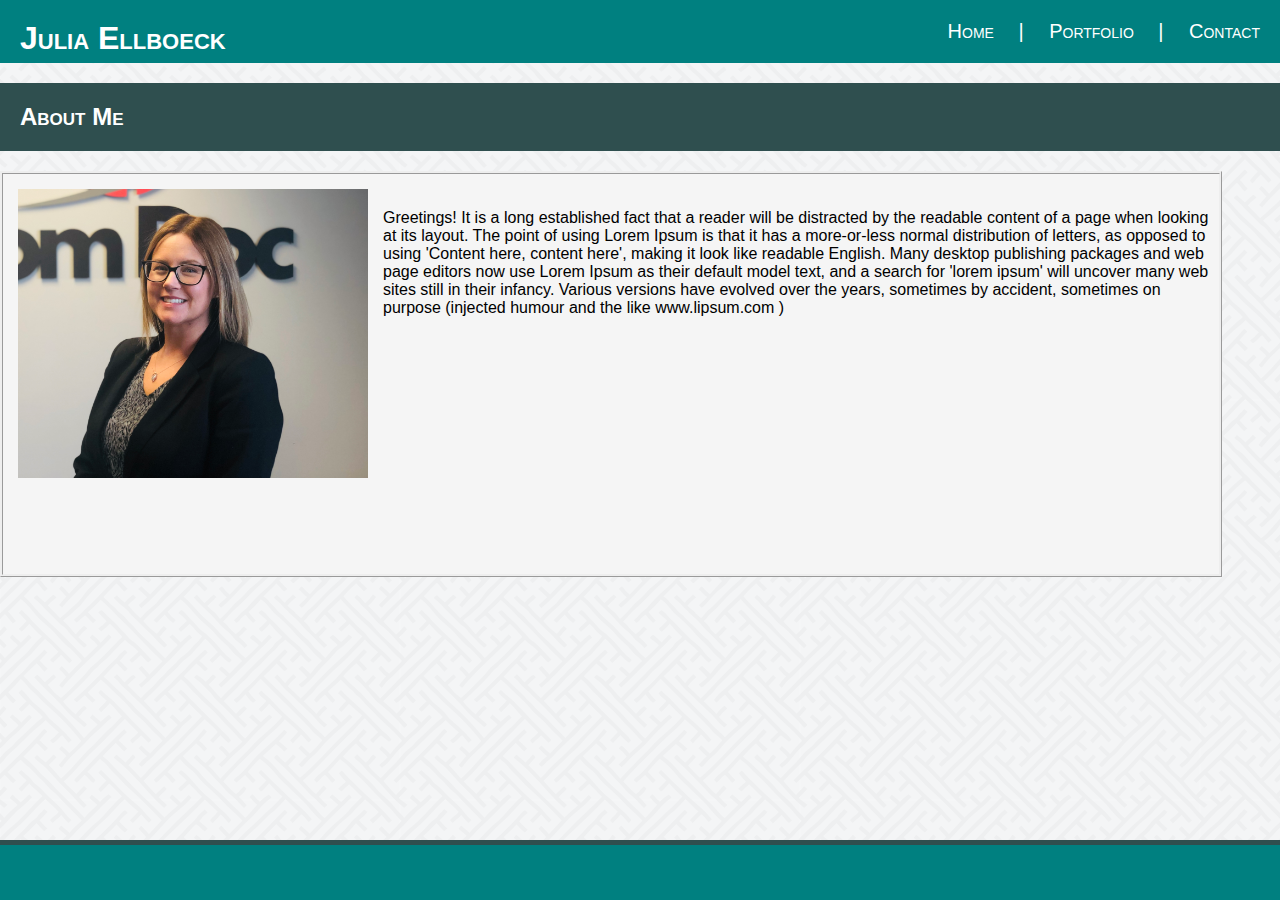
<file: index.html>
<!DOCTYPE html>
<html lang="en-us">

<head>
  <meta charset="UTF-8">
  <title>Julia Ellboeck Bio</title>

</head>

<body>

  <header>
    <h1 id="name">Julia Ellboeck</h1>

    <nav>
      <ul class="main_nav">

        <li><a href="index.html">Home</a></li>
        <li><a href="portfolio.html">Portfolio </a> </li>
        <li><a href="contact.html">Contact </a> </li>

      </ul>
    </nav>

  </header>

  <div>

    <section>

      <h2 class="about_me">About Me</h2>
    
    </section>

    <div id="bio">

      <section><img id="main_pic" src="Assets/Images/JE_Pic.jpg" alt="Picture of Julia" /></section>
      <section><p class="main_bio">Greetings! It is a long established fact that a reader will be distracted by the readable content of a page when looking at its layout. The point of using Lorem Ipsum is that it has a more-or-less normal distribution of letters, as opposed to using 'Content here, content here', making it look like readable English. Many desktop publishing packages and web page editors now use Lorem Ipsum as their default model text, and a search for 'lorem ipsum' will uncover many web sites still in their infancy. Various versions have evolved over the years, sometimes by accident, sometimes on purpose (injected humour and the like www.lipsum.com )</p> </section>
      <section><p class="main_bio"></p></section>  
    </div>


    <footer></footer>


  <link rel="stylesheet" type="text/css" href="Assets/CSS/style.css">

</body>

</html>
</file>
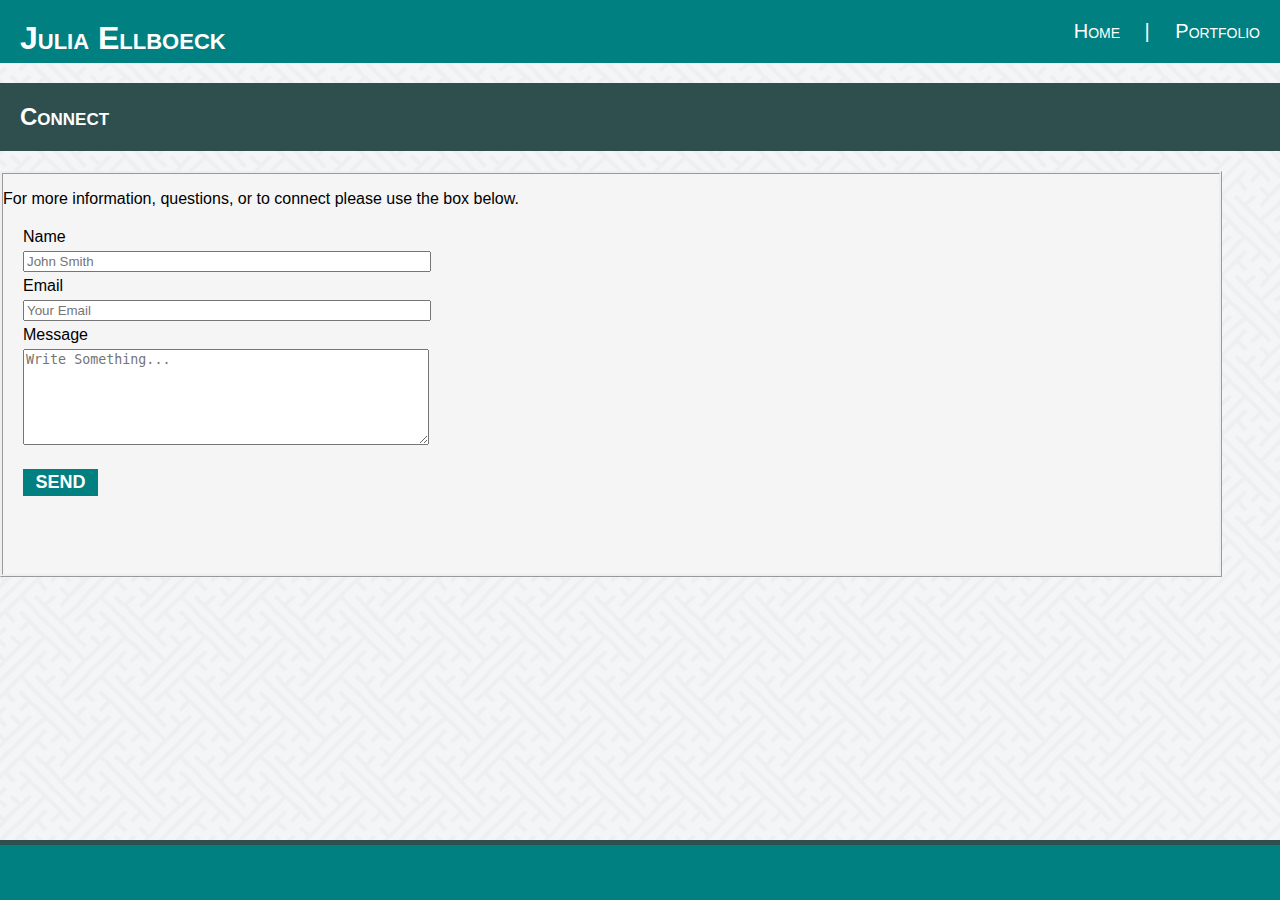
<file: contact.html>
<!DOCTYPE html>
<html lang="en-us">

<head>
 <meta charset="UTF-8">
 <title>Julia Ellboeck Portfolio</title>
</head>

<body>
    <header>
        <h1 id="name">Julia Ellboeck</h1>
    
        <nav>
          <ul class="main_nav">
    
            <li><a href="index.html">Home</a></li>
            <li><a href="portfolio.html">Portfolio </a> </li>
    
          </ul>
        </nav>
    
      </header>

 
      <section>

          <h2 class="about_me">Connect</h2>
        
        </section>
     

    <div class="contact">
        <p>For more information, questions, or to connect please use the box below. </p> 

      <form id="contact_form" >
        <label for="name">Name</label>
        <br>
        <input name="name" type="text" class="form-control" placeholder="John Smith " required>
        <br>
        <label for="email">Email</label>
        <br>
        <input name="email" type="text" class="form-control" placeholder="Your Email " required>
        <br>
        <label for="messge">Message</label>
        <br>
        <textarea name="message" class="form-control" placeholder="Write Something..." rows="6" required></textarea>
        <br>
        <input type= "submit" class="form-control submit" value="SEND" >
        
      </form>




    </div>    



    <div><footer></footer></div>

      <link rel="stylesheet" type="text/css" href="Assets/CSS/style.css">

</body>

</html>
</file>
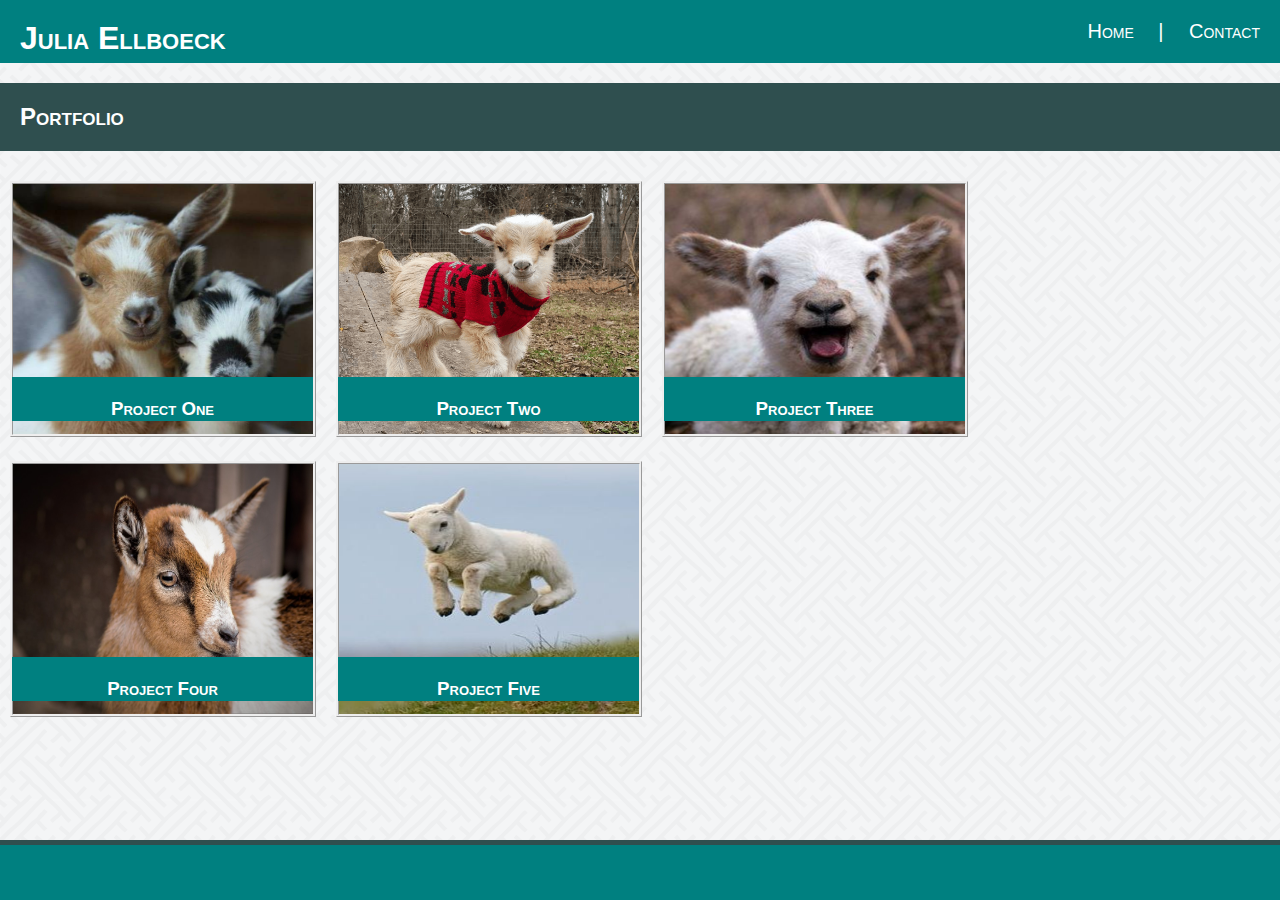
<file: portfolio.html>
<!DOCTYPE html>
<html lang="en-us">

<head>
 <meta charset="UTF-8">
 <title>Julia Ellboeck Portfolio</title>
</head>

<body>
    <header>
        <h1 id="name">Julia Ellboeck</h1>
    
        <nav>
          <ul class="main_nav">
    
            <li><a href="index.html">Home</a></li>
            <li><a href="contact.html">Contact </a> </li>
    
          </ul>
        </nav>
    
      </header>

      
    <section>

        <h2 class="about_me">Portfolio</h2>
      
      </section>

    <section> 

      <div class="container">
          <img class="portfolio_img" src="Assets/Images/cute-goats-1125.jpg" alt="Project One">
          <div class="text-block">
            <h3>Project One</h3>
          </div>
      </div>

      <div class="container">
          <img class="portfolio_img" src="Assets/Images/Baby-Goat-In-A-Christmas-Sweater-Too-Cute-VIDEO.png"  alt="Project Two">
          <div class="text-block">
            <h3>Project Two</h3>
          </div>
      </div>

      <div class="container">
          <img class="portfolio_img" src="Assets/Images/Goats.jpeg"  alt="Project Three">
          <div class="text-block">
            <h3>Project Three</h3>
          </div>
      </div>

      <div class="container">
          <img class="portfolio_img" src="Assets/Images/baby-goats-3545054_960_720.jpg"  alt="Project Four">
          <div class="text-block">
            <h3>Project Four</h3>
          </div>
      </div>

      <div class="container">
          <img class="portfolio_img" src="Assets/Images/f65466daa84e4b3ea157bc88a260d472.jpg"  alt="Project Five">
          <div class="text-block">
            <h3>Project Five</h3>
          </div>
      </div>
     
    
    </section> 
     
      


      <footer></footer>


      <link rel="stylesheet" type="text/css" href="Assets/CSS/style.css">

</body>

</html>
</file>
<file: Assets/CSS/style.css>
body {

    margin:0;
    margin-bottom: 100px;
    padding:0;
    clear:both;
    font-family: Arial, Helvetica, sans-serif;
    background-image: url(../Images/interlaced.png)
}

header {

    padding:20px;

    background: teal;
    color: white;
    font-variant: small-caps;
   
}

#name {

    color: white;
    margin: 0;
    float: left;
   


}

.main_nav {

    list-style-type: none;
    text-align: right;
    margin: 0;
    padding: 0;

}



.main_nav li {
    text-align: right;
    display: inline-block;
    font-size: 20px;

}

.main_nav li + li:before {
    content:" | ";
    padding: 20px;

}

a {

    color:white;
    text-decoration: none;
}

a:hover {

    background-color: white;
    color: teal;
}

a:active {
    background-color: darkslategray;
    color:white;

}

.about_me {
    background:darkslategray;
    color: white;
    clear:both;
    padding: 20px;
    font-variant: small-caps;
}

#bio {
    background:whitesmoke ;
    width: 95%;
    height: 400px;
    border-style: ridge;

}

#main_pic {
    width: 350px;
    float: left;
    margin: 15px;

}

.main_bio {
    margin-top: 35px;
}


.Portfolio {
    margin-bottom: 200px;
}

.portfolio_img {
    width:300px;
    height:250px;
    overflow: hidden;
    margin:0;
    border: ridge;
   

}

.container {
    position: relative;
    float:left;
    margin: 10px;
}

.text-block {
    position: absolute;
    bottom:20px;
    right:3px;
    height: 40px;
    width: 297px;
    text-align: center;
    font-variant: small-caps;
    border:2px solid transparent;
    background: teal;
    color:white;
}

.contact {
    background: whitesmoke;
    width: 95%;
    height: 400px;
    border-style: ridge;
}


#contact_form {
    margin: 20px;
    margin-bottom: 40px;
   

}


form .submit {
    background: teal;
    border-color: transparent;
    color: white;
    font-size: 18px;
    font-weight: bold;
    margin-top: 15px;
    width: 75px;
}

form .submit:hover{
    background-color: darkslategray;
 
}

.form-control {
    width: 400px;
    margin-top:5px;
    margin-bottom: 5px;
  

}

footer {

    padding:20px;
    clear: both;
    background: teal;
    border-top: 5px solid darkslategray;
    color: white;
    text-align: center;
    position: fixed;
    left:0;
    bottom: 0;
    width: 100%;
    height: 15px;


}
</file>
